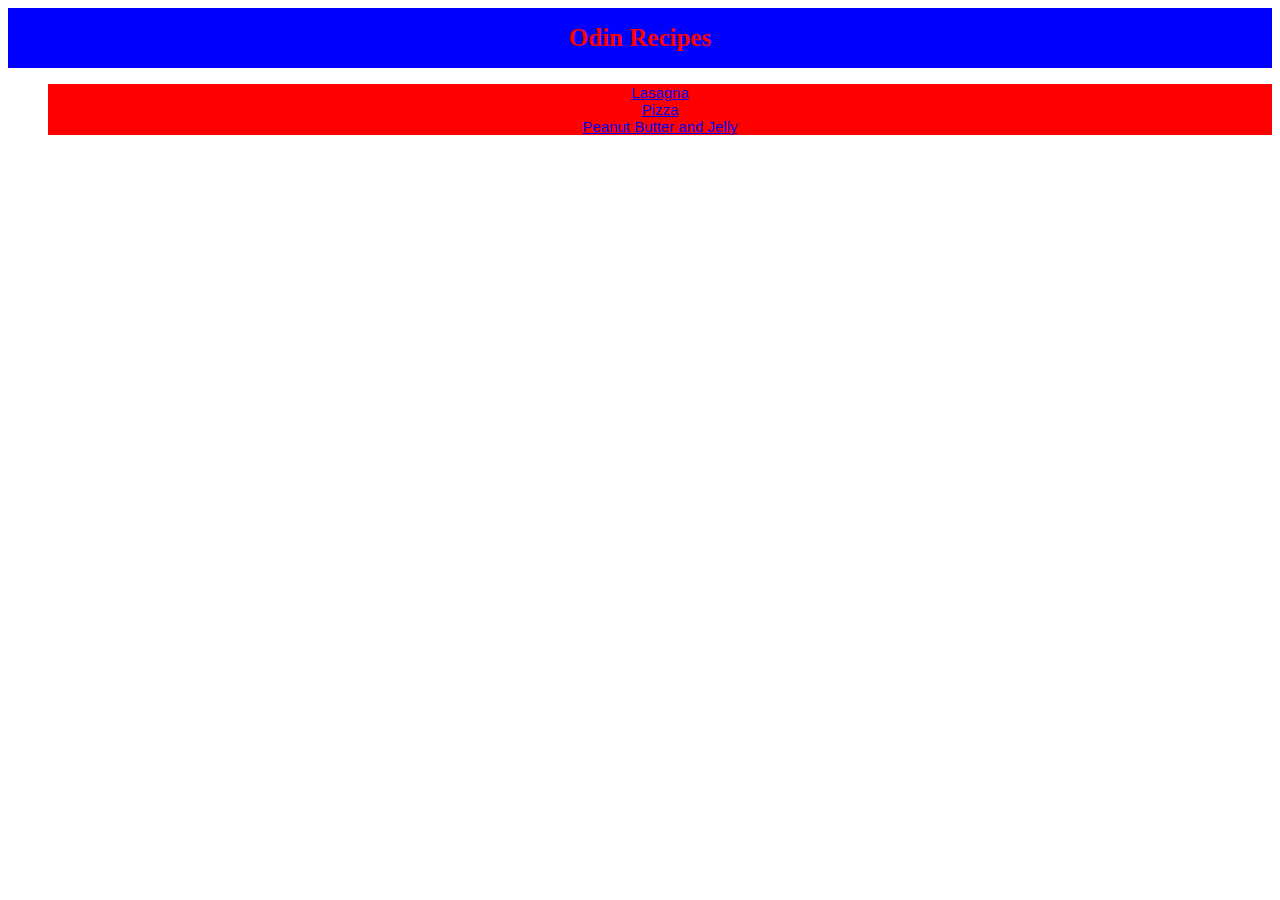
<file: index.html>
<!DOCTYPE html>
<html lang="en">
    <head>
        <metal charset="UTF-8"></metal>
        <title>Odin Recipes</title>
        <link rel="stylesheet" href="style.css">
    </head>
    <body>
        <div class="title">Odin Recipes</div>
        <ul>
            <li class="recipes"><a href="recipes/lasagna.html">Lasagna</a></li>
            <li class="recipes"><a href="recipes/pizza.html">Pizza</a></li>
            <li class="recipes"><a href="recipes/pbandj.html">Peanut Butter and Jelly</a></li>
        </ul>
    </body>
</html>
</file>
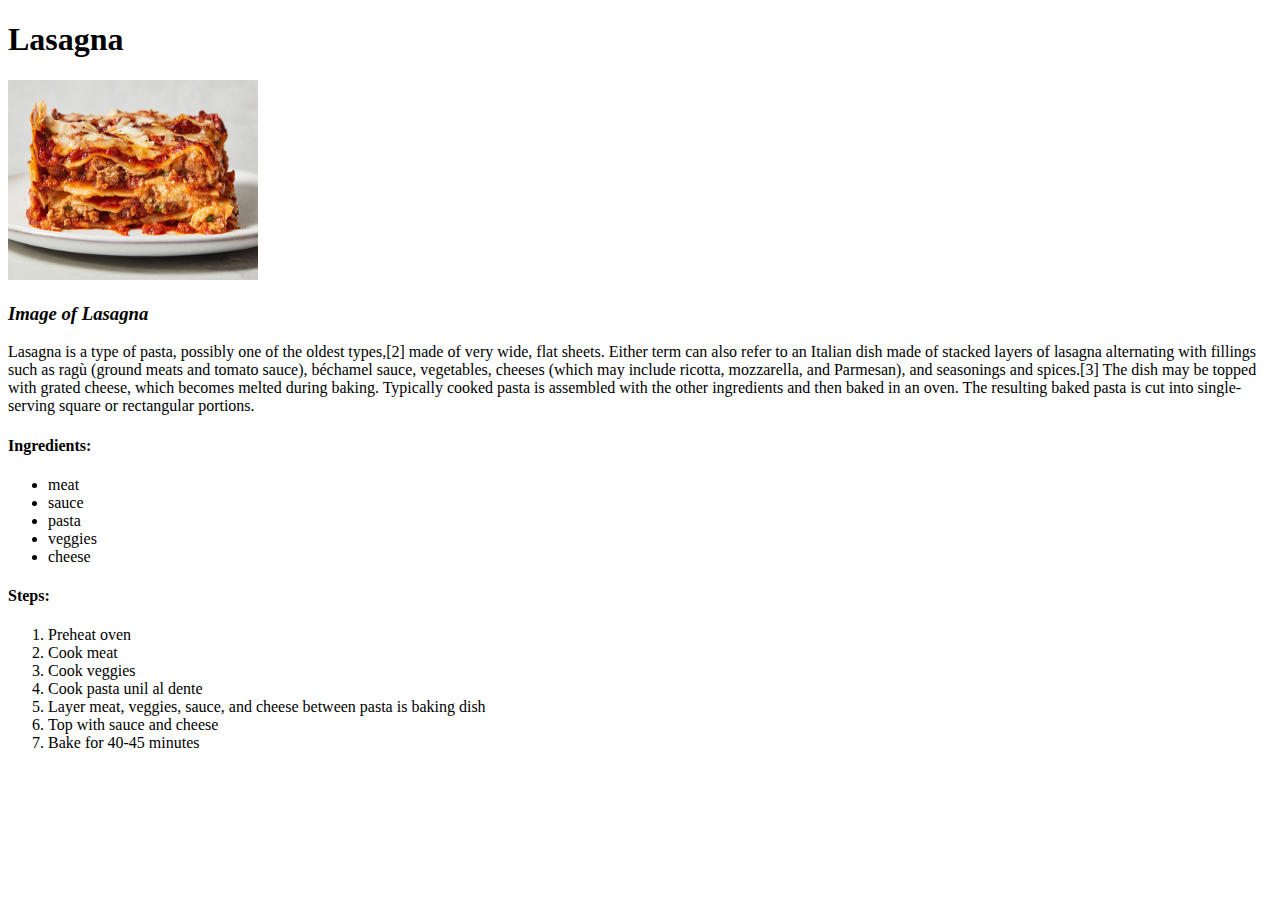
<file: recipes/lasagna.html>
<!DOCTYPE html>
<html lang="en">
    <head>
        <meta charset="UTF-8">
        <title>Lasagna</title>
    </head>
    <body>
        <h1>Lasagna</h1>
        <img src="Lasagna.jpg" height="200" width="250">
        <h3><em>Image of Lasagna</em></h3>
        Lasagna is a type of pasta, possibly one of the oldest types,[2] made of very wide, flat sheets. Either term can also refer to an Italian dish made of stacked layers of lasagna alternating with fillings such as ragù (ground meats and tomato sauce), béchamel sauce, vegetables, cheeses (which may include ricotta, mozzarella, and Parmesan), and seasonings and spices.[3] The dish may be topped with grated cheese, which becomes melted during baking. Typically cooked pasta is assembled with the other ingredients and then baked in an oven. The resulting baked pasta is cut into single-serving square or rectangular portions.
        <br>
        <h4>Ingredients:</h4>
        <ul>
            <li>meat</li>
            <li>sauce</li>
            <li>pasta</li>
            <li>veggies</li>
            <li>cheese</li>
        </ul>
        <h4>Steps:</h4>
        <ol>
            <li>Preheat oven</li>
            <li>Cook meat</li>
            <li>Cook veggies</li>
            <li>Cook pasta unil al dente</li>
            <li>Layer meat, veggies, sauce, and cheese between pasta is baking dish</li>
            <li>Top with sauce and cheese</li>
            <li>Bake for 40-45 minutes</li>
        </ol>

    </body>
</html>
</file>
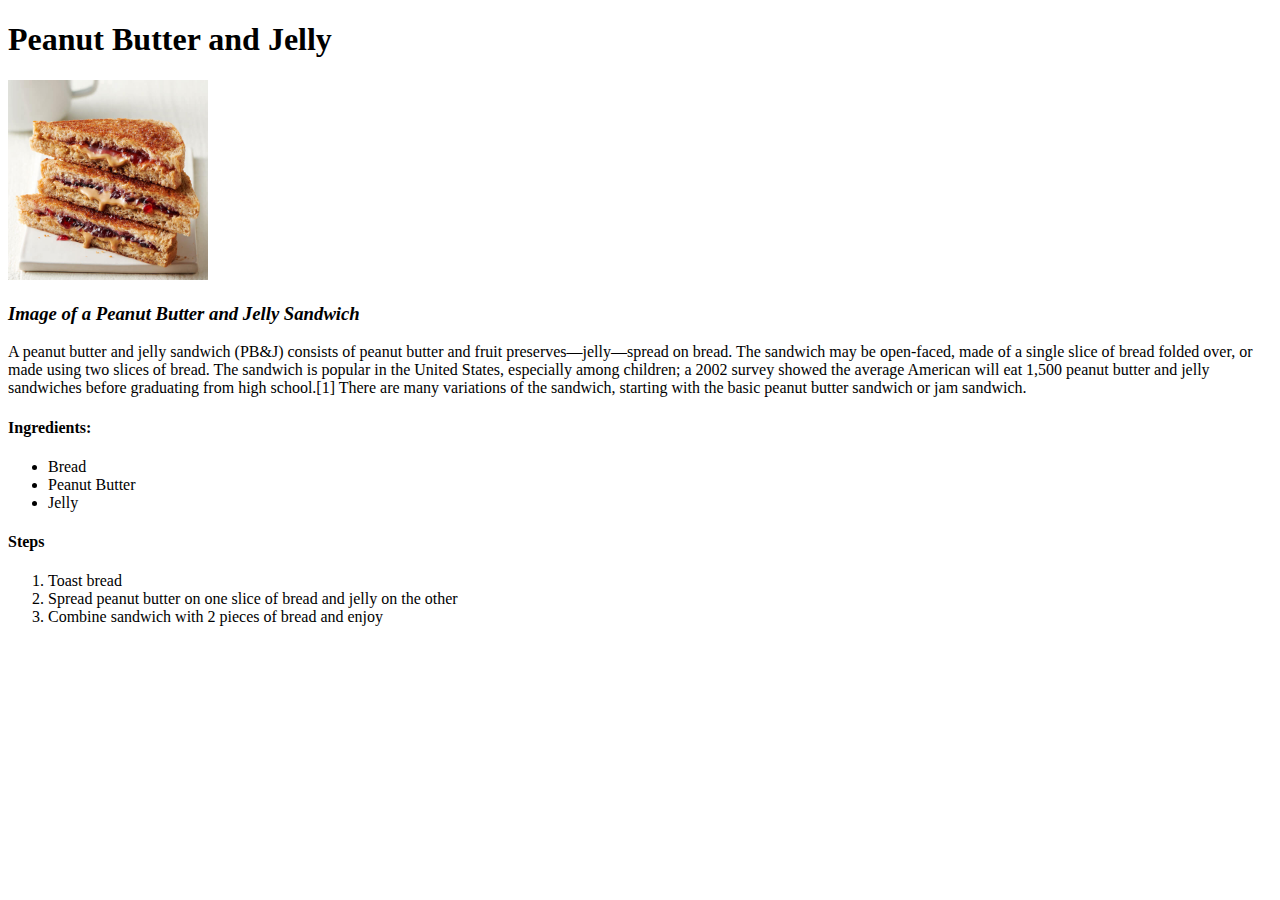
<file: recipes/pbandj.html>
<!DOCTYPE html>
<html lang="en">
    <head>
        <meta charset="UTF-8">
        <title>Peanut Butter and Jelly</title>
    </head>
    <body>
        <h1>Peanut Butter and Jelly</h1>
        <img src="pbandj.jpg" height="200" width="200">
        <h3><em>Image of a Peanut Butter and Jelly Sandwich</em></h3>
        <p>A peanut butter and jelly sandwich (PB&J) consists of peanut butter and fruit preserves—jelly—spread on bread. The sandwich may be open-faced, made of a single slice of bread folded over, or made using two slices of bread. The sandwich is popular in the United States, especially among children; a 2002 survey showed the average American will eat 1,500 peanut butter and jelly sandwiches before graduating from high school.[1] There are many variations of the sandwich, starting with the basic peanut butter sandwich or jam sandwich.</p>
        <h4>Ingredients:</h4>
        <ul>
            <li>Bread</li>
            <li>Peanut Butter</li>
            <li>Jelly</li>
        </ul>
        <h4>Steps</h4>
        <ol>
            <li>Toast bread</li>
            <li>Spread peanut butter on one slice of bread and jelly on the other</li>
            <li>Combine sandwich with 2 pieces of bread and enjoy</li>
        </ol>
    </body>
</html>
</file>
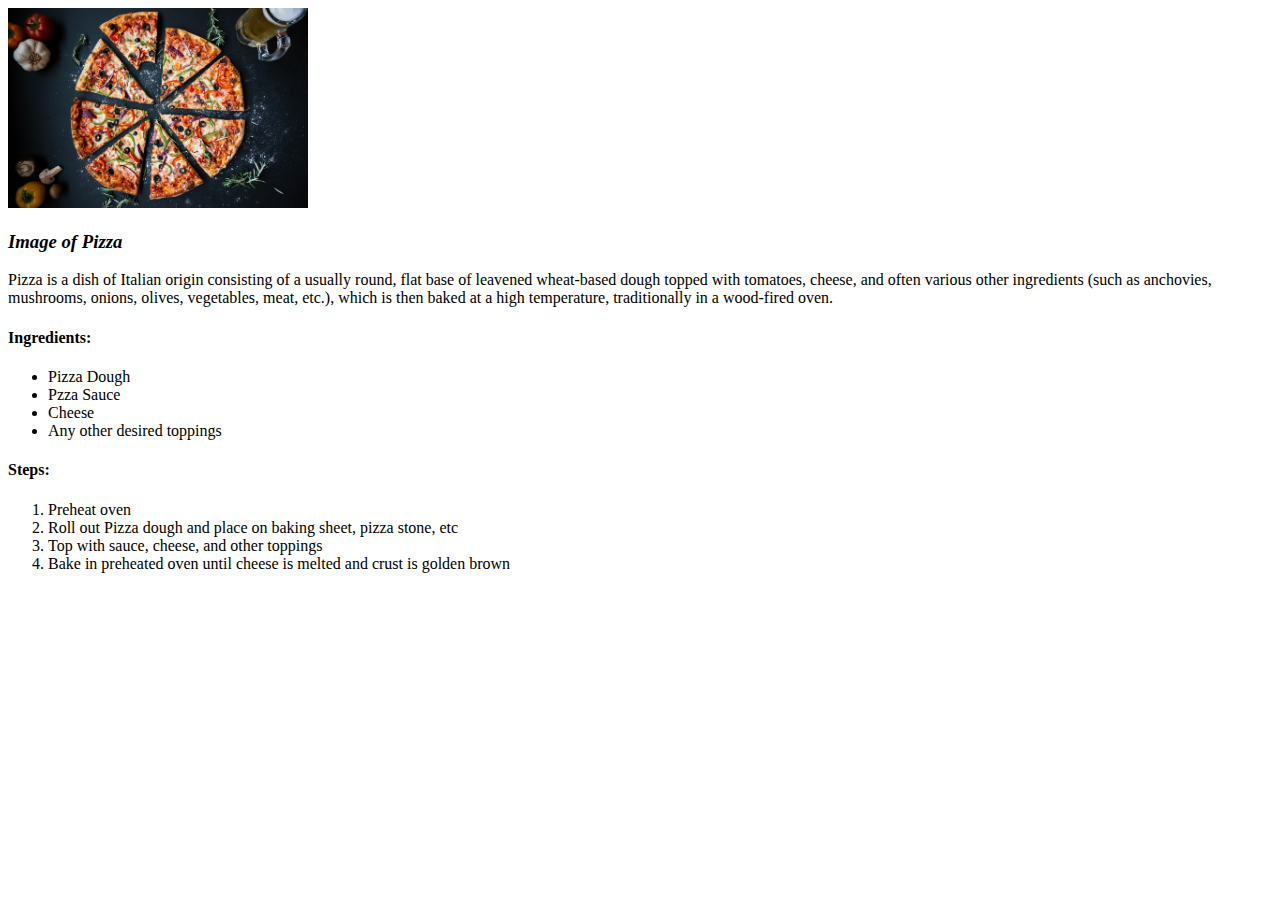
<file: recipes/pizza.html>
<!DOCTYPE html>
<html lang="en">
    <head>
        <meta charset="UT-8">
        <title>Pizza</title>
    </head>
    <body>
        <img src="pizza.jpg" height="200" width="300">
        <h3><em>Image of Pizza</em></h3>
        Pizza is a dish of Italian origin consisting of a usually round, flat base of leavened wheat-based dough topped with tomatoes, cheese, and often various other ingredients (such as anchovies, mushrooms, onions, olives, vegetables, meat, etc.), which is then baked at a high temperature, traditionally in a wood-fired oven.
        <h4>Ingredients:</h4>
        <ul>
            <li>Pizza Dough</li>
            <li>Pzza Sauce</li>
            <li>Cheese</li>
            <li>Any other desired toppings</li>
        </ul>
        <h4>Steps:</h4>
        <ol>
            <li>Preheat oven</li>
            <li>Roll out Pizza dough and place on baking sheet, pizza stone, etc</li>
            <li>Top with sauce, cheese, and other toppings</li>
            <li>Bake in preheated oven until cheese is melted and crust is golden brown</li>
        </ol>
    </body>
</html>
</file>
<file: style.css>
.title {
    font-weight: bold;
    color: red;
    font-size: 25px;
    background-color: blue;
    text-align: center;
    display: block;
    margin 16px;
    padding: 16px;
}

.recipes {
    font-family: Verdana, Geneva, Tahoma, sans-serif;
    color: black;
    background-color: red;
    font-size: 15px;
    display: block;
    text-align: center;
}
</file>
